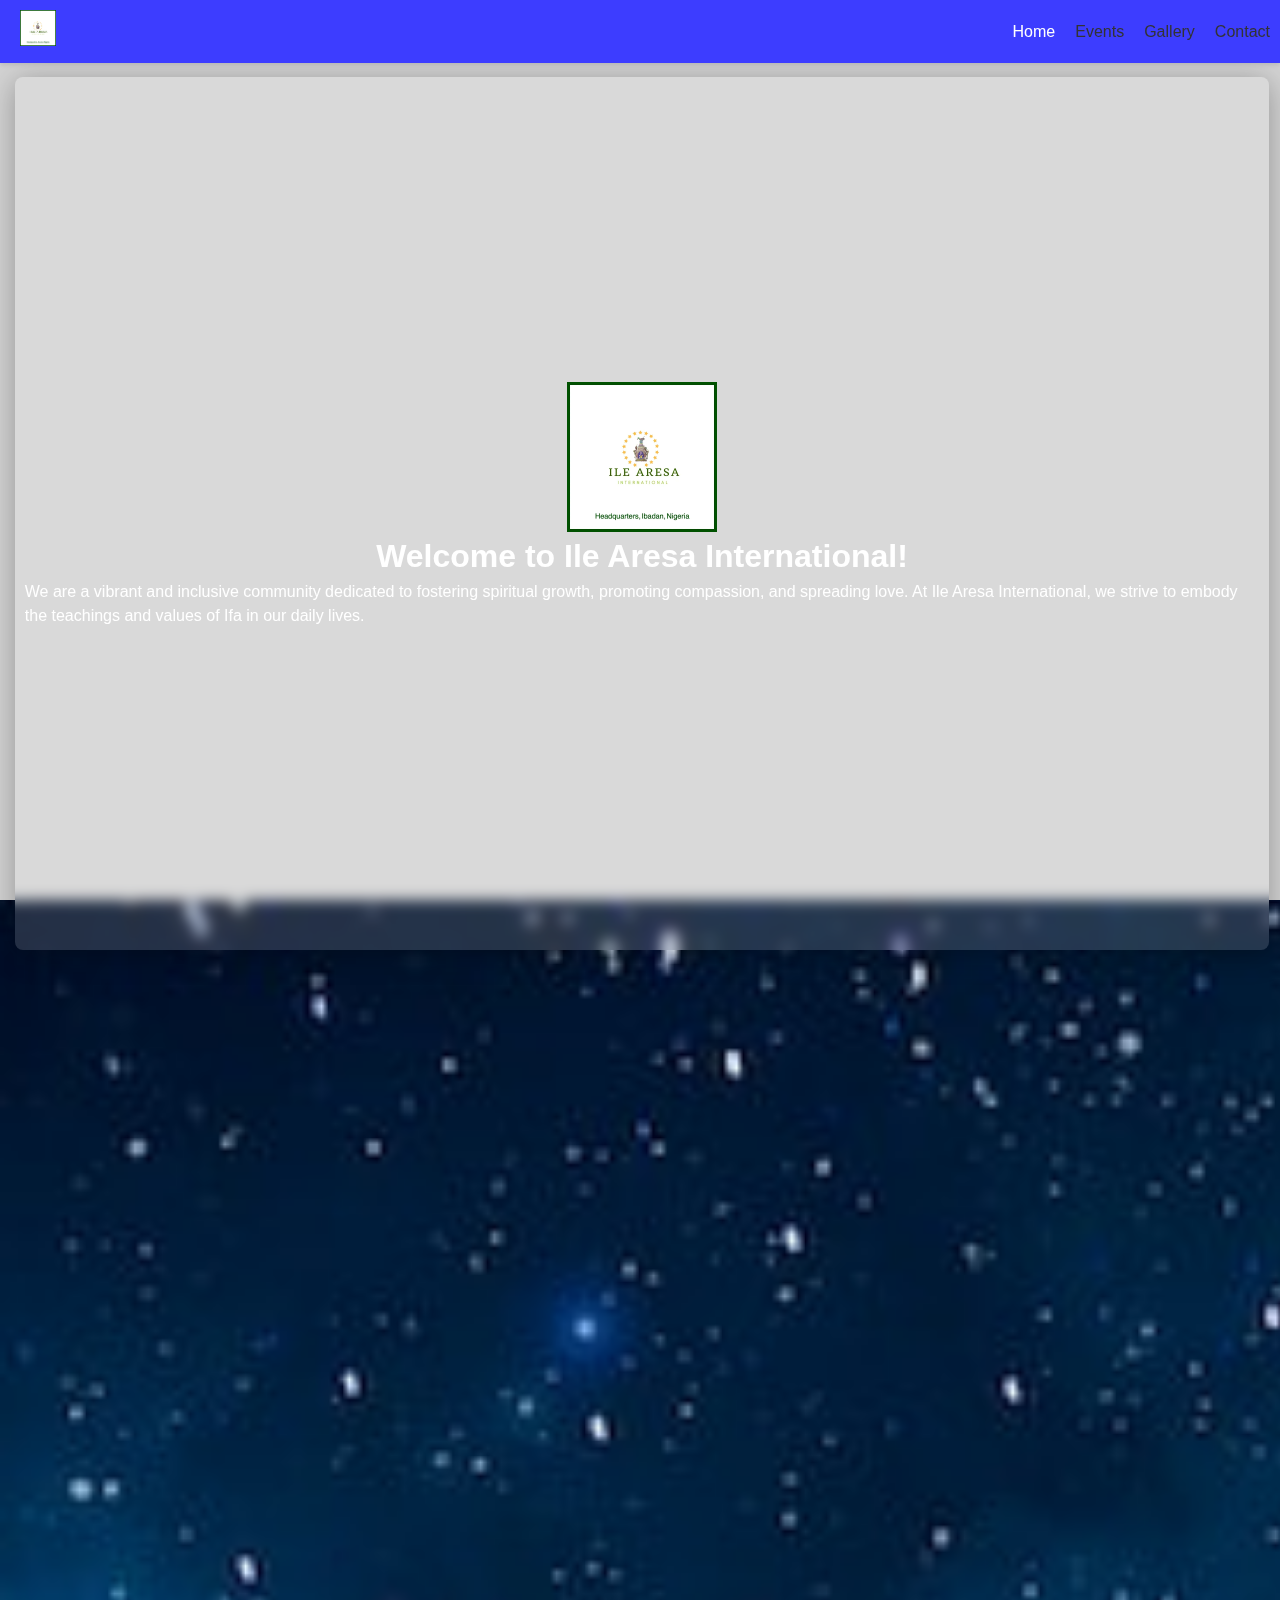
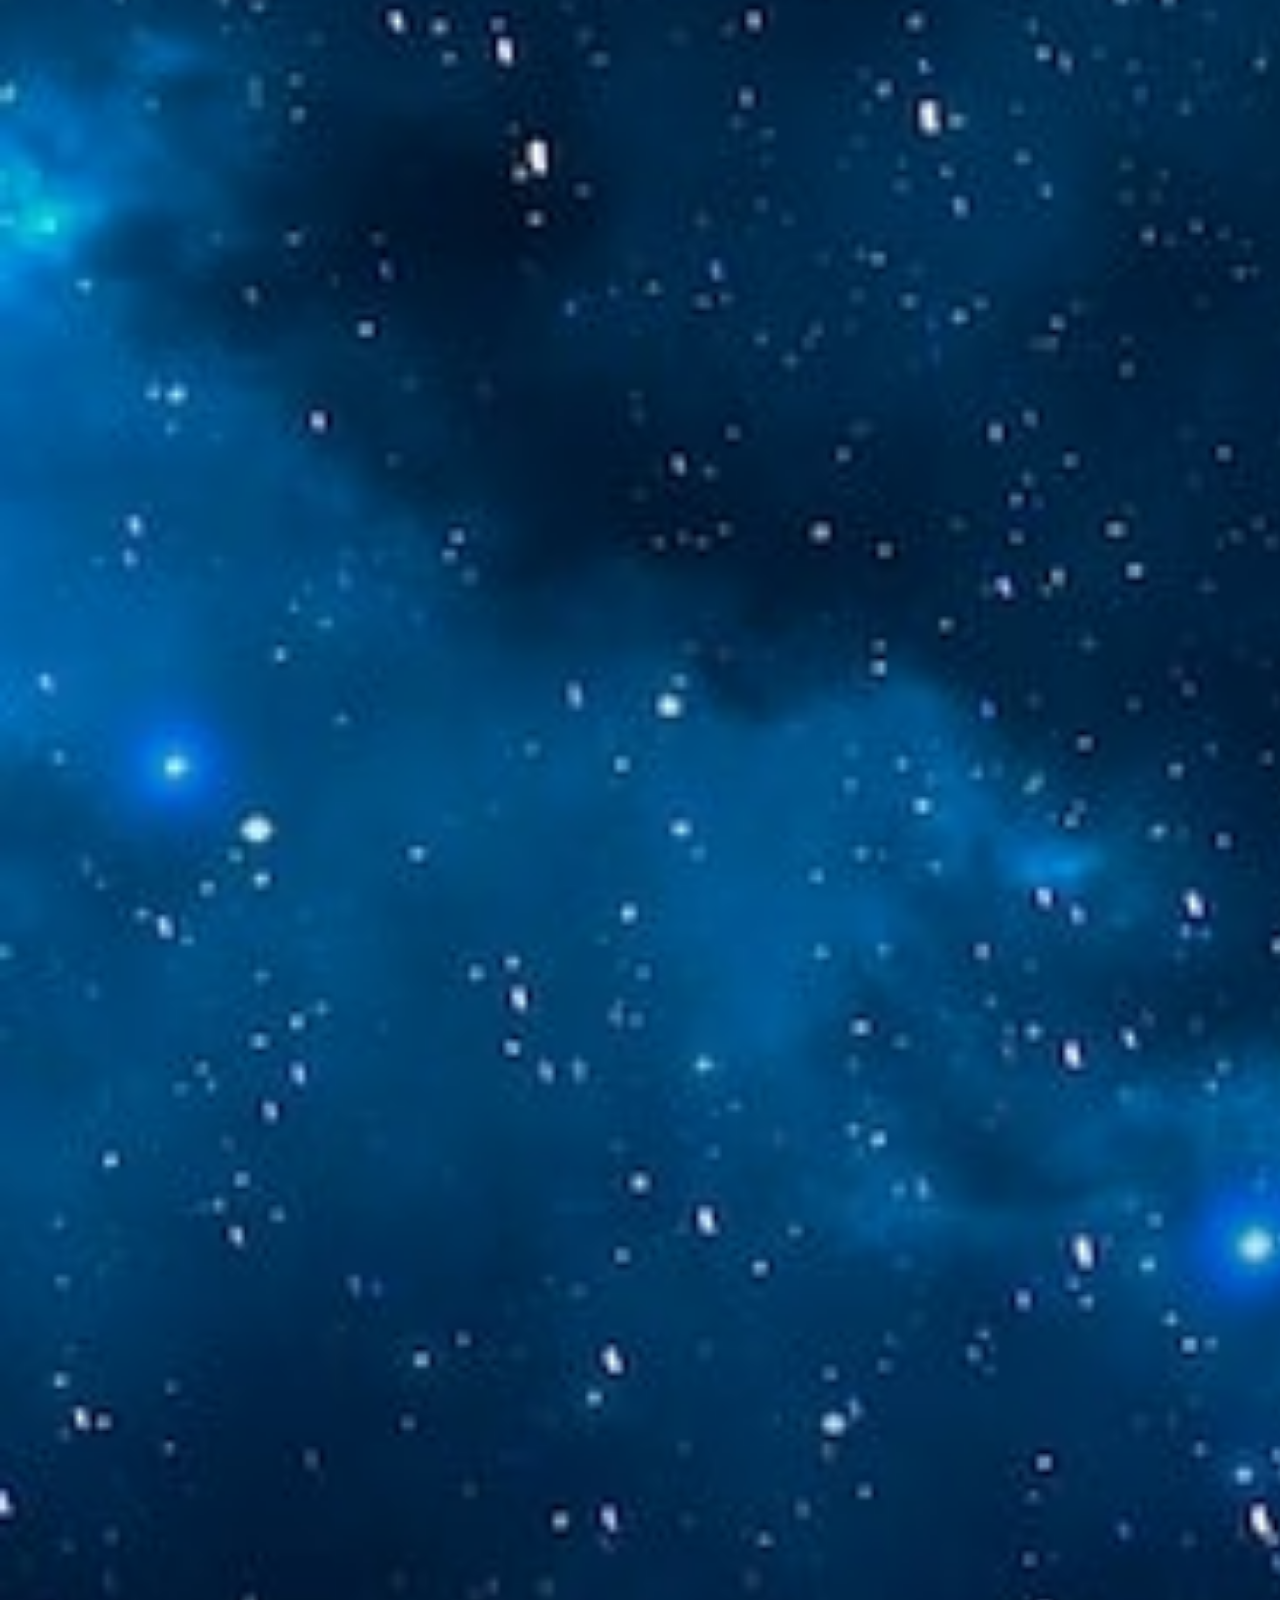
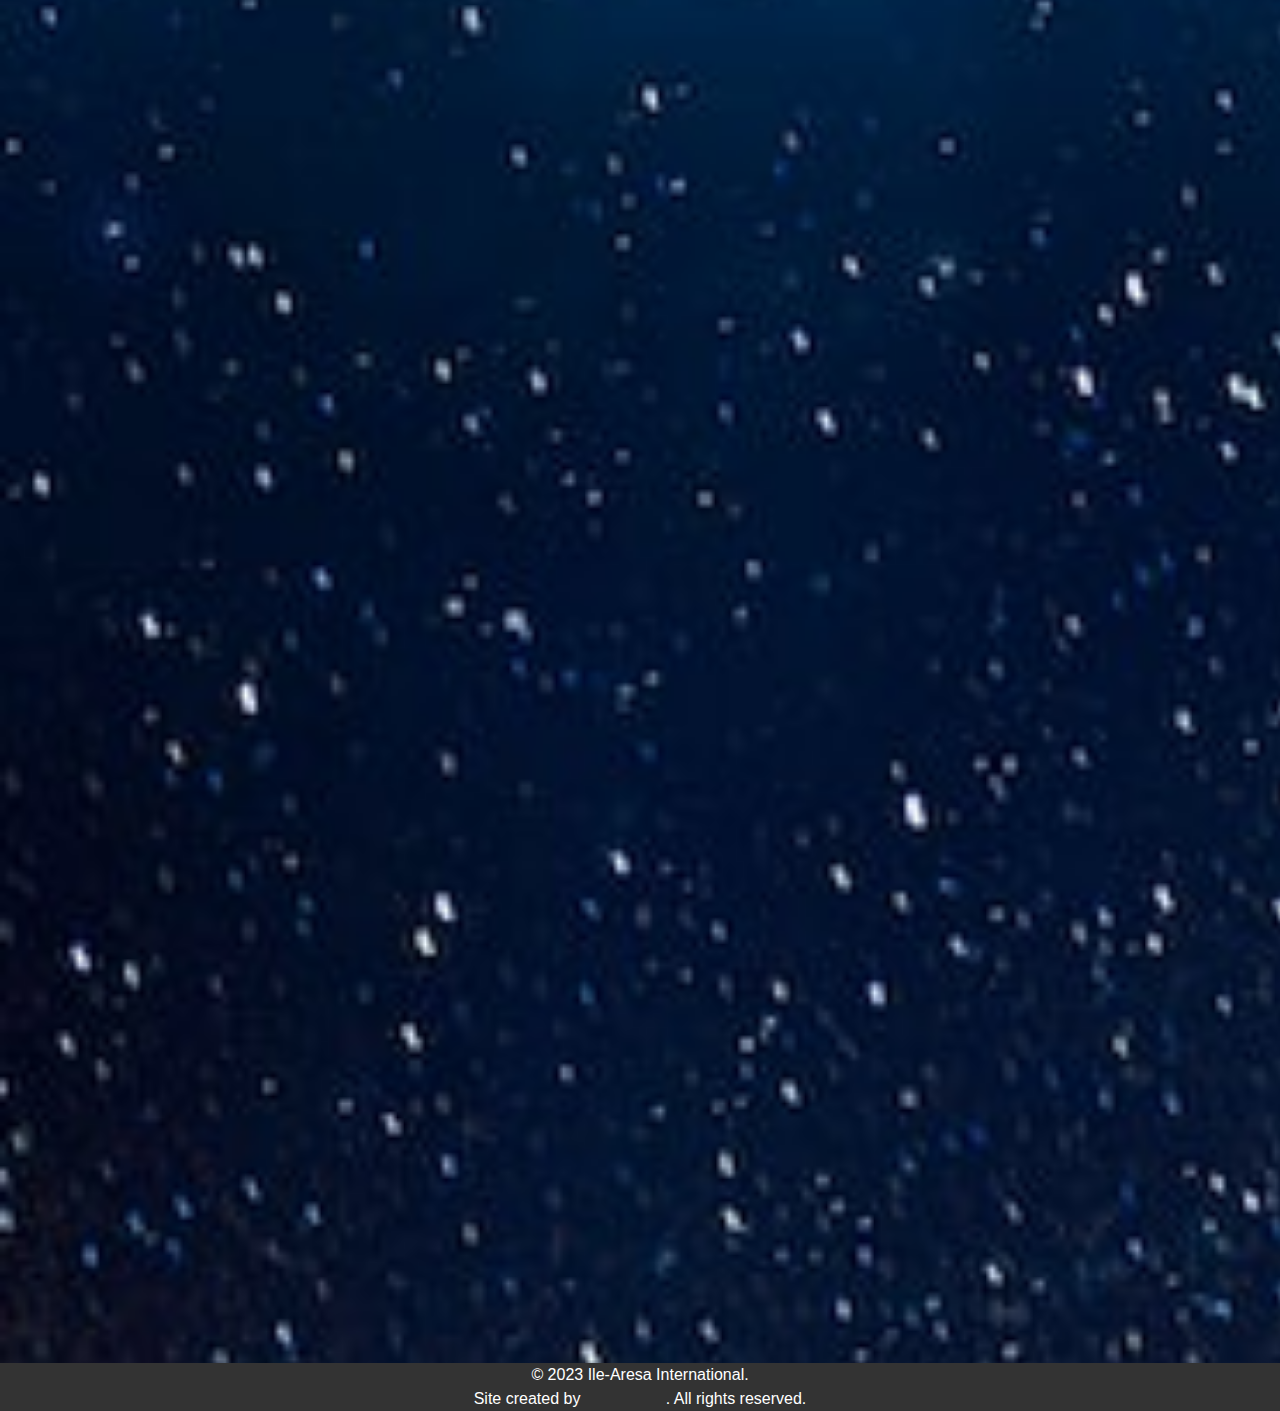
<file: index.html>
<!DOCTYPE html>
<html lang="en">
<head>
    <meta charset="UTF-8">
    <meta http-equiv="X-UA-Compatible" content="IE=edge">
    <meta name="viewport" content="width=device-width, initial-scale=1.0">
    <meta name="description" content="Welcome to Ile Aresa International Official website homempage, we are dedicated to sharing knowledge and spiritual guidance rooted in the acient culture of Yoruba. We learn about the rich history of IFA, discover divination practices and connect with our community of practitioners. We are also  a devoted organization promoting Yoruba culture and traditions. Immerse yourself in the rich heritage through our online presence. Embrace the sacred teachings of IFA and embark on a transformative spiritual journey">
    <meta name="keywords" content="Ile Aresa International, Ile Aresa, Ariyo Aresa, ariyoaresa, Olatunji Aresa, Yoruba culture, tradition, religious organization, online presence, heritage promotion">
    <meta name="author" content="Ile Aresa International">
    <meta name="robots" content="index, follow">
    <meta name="og:title" property="og:title" content="Ile Aresa International - Home of Culture and Tradition">
    <meta name="og:description" property="og:description" content="Explore the digital initiatives of Ile Aresa International, a dedicated organization fostering Yoruba culture and traditions. Join us in preserving and celebrating our rich heritage.">
    <meta name="og:image" property="og:image" content="https://ariyoaresa.me/ile-aresa/logo.jpg">
    <meta name="og:url" property="og:url" content="https://ariyoaresa.me/ile-aresa">
    <meta name="og:type" property="og:type" content="website">
    <meta name="twitter:card" content="summary_large_image">
    <meta name="twitter:title" content="Ile Aresa International - Home of Culture and Tradition">
    <meta name="twitter:description" content="Explore the digital initiatives of Ile Aresa International, a dedicated organization fostering Yoruba culture and traditions. Join us in preserving and celebrating our rich heritage.">
    <meta name="twitter:image" content="https://ariyoaresa.me/ile-aresa/logo.jpg">
    <title>Ile-Aresa - Home of Culture and Tradition</title>
    <link rel="shortcut icon" href="logo.jpg" type="image/x-icon">
    <link href="https://unpkg.com/aos@2.3.1/dist/aos.css" rel="stylesheet">
    <link rel="stylesheet" href="style.css">
    
</head>
<body>
  <span class="loader"><div id="load"></div></span>
  <header>
    <ul><li><a href="index.html"><img src="logo.jpg" alt="logo"></a></li></ul>
    <nav>
      <ul id="nav">
        <li><a href="" id="active">Home</a></li>
        <li><a href="ilearesa events.html">Events</a></li>
        <li><a href="ilearesa gallery.html">Gallery</a></li>
        <li><a href="ilearesa contact.html">Contact</a></li>
        <li id="close"><a onclick="clse()">Close Menu</a></li>
      </ul>
    </nav>
    <img src="svg/more.png" id="open" onclick="opn()">
  </header>
      <main>
        <div id="scroll">
         <section><div id="topic" data-aos="zoom-in">
          <img src="logo.jpg" alt="Ile-Aresa Logo">
      <h1>Welcome to Ile Aresa International!</h1>

      <p>We are a vibrant and inclusive community dedicated to fostering spiritual growth, promoting compassion, and spreading love. At Ile Aresa International, we strive to embody the teachings and values of Ifa in our daily lives.</p>
</div>
</section>
<section>
  <div id="beleif" data-aos="zoom-in">
<h3>Our Beliefs:</h3>
<p>As followers of the Yoruba tradition, we believe in Orishas and Ancestors. We embrace the principles of [values], and our faith guides us in navigating life's challenges and finding meaning in every moment. We are committed to deepening our understanding of Orishas and sharing their wisdom with others.</p>
</div>
<div id="event" data-aos="zoom-in">
<h3>Upcoming Events:</h3>
<p>Join us for our upcoming events, where we gather as a community to celebrate, worship, and learn together. From inspiring worship services to enlightening study groups and engaging community service initiatives, our events provide opportunities for spiritual growth and connection. Mark your calendars and come be a part of something greater!</p>
</div>
</section>
<section>
  <div id="inspiration" data-aos="zoom-in">
<h3>Inspiration for Your Journey:</h3>
<p>Explore our website and discover a wealth of inspiring content that will uplift and nourish your soul. Dive into our collection of sacred texts, where you can find timeless wisdom and teachings to guide you on your spiritual journey. Delve into our thought-provoking articles, meditations, and sermons that offer insights into living a purposeful and fulfilling life.</p>
</div>
<div id="engage" data-aos="zoom-in">
<h3>Engage with Our Community:</h3>
<p>At Ile Aresa International, we believe in the power of community. Join us in fellowship and friendship as we support and uplift one another. Whether you are seeking meaningful connections, opportunities for service, or guidance on your spiritual path, our community is here to welcome you with open arms.</p>
</div>
</section>
<section>
  <div id="involve" data-aos="zoom-in">
<h3>Get Involved:</h3>
<p>We invite you to become an active participant in our community. Attend our worship services, join our study groups, or volunteer in our outreach programs. Your unique talents and perspectives are valued, and together, we can make a positive impact in the world around us.</p>
</div>
<div id="connect" data-aos="zoom-in">
<h3>Connect with Us:</h3>
<p>We love staying connected with our members and visitors. Reach out to us with any questions, comments, or inquiries you may have. We are here to listen and support you on your spiritual journey. Connect with us on social media to stay updated on the latest news and events.</p>

<p>We are delighted that you have found your way to our online home. Take your time, explore, and feel the warmth of our community. We hope that Ile Aresa International becomes a sanctuary of inspiration, love, and spiritual growth for you.</p>
</div>
</section>
<section>
  <div id="thanks" data-aos="zoom-in">
<p><b>Thanks for visiting  our website,</b></p>
<p><b>Ile - Aresa International.</b></p>
</div>
</section>
</div>
</main>
<a href="#" id="to-top">^</a>
      <footer>
      <p>&copy; 2023 Ile-Aresa International.</p>
      <p>Site created by <a href="https://ariyoaresa.me" aria-label="Ariyo Aresa's website">Ariyo Aresa</a>. All rights reserved.</p>
      </footer>
    
</body>
<script src="script.js"></script>
<script src="https://unpkg.com/aos@2.3.1/dist/aos.js"></script>
<script>
  AOS.init();
</script>
</html>
</file>
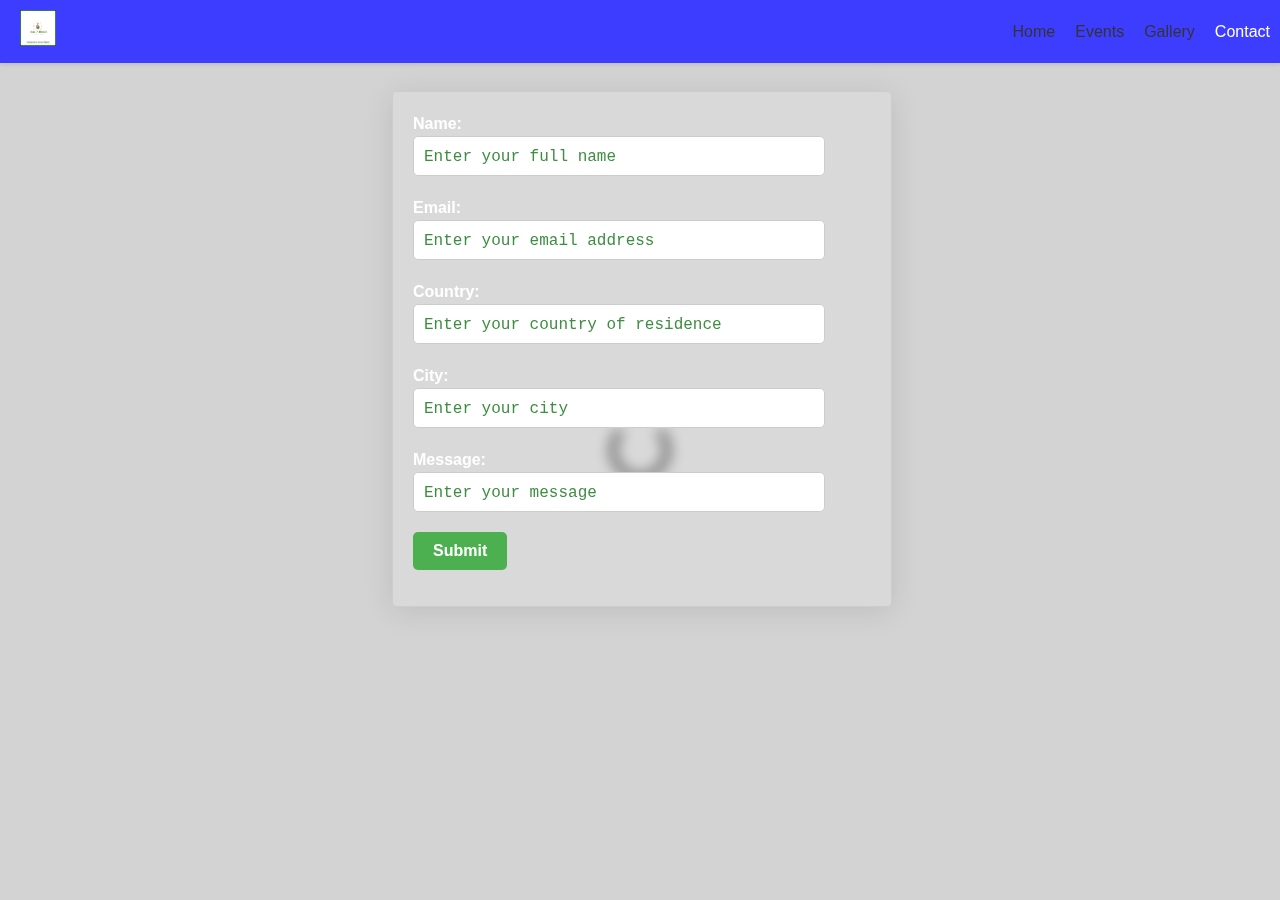
<file: ilearesa contact.html>
<!DOCTYPE html>
<html lang="en">
<head>
    <meta charset="UTF-8">
    <meta http-equiv="X-UA-Compatible" content="IE=edge">
    <meta name="viewport" content="width=device-width, initial-scale=1.0">
    <meta name="description" content="Get in touch with Ile Aresa International">
    <meta name="author" content="Ile Aresa International">
    <meta name="robots" content="index, follow">
    <meta name="og:title" property="og:title" content="Ile Aresa International - Home of Culture and Tradition">
    <meta name="og:description" property="og:description" content="Explore the digital initiatives of Ile Aresa International, a dedicated organization fostering Yoruba culture and traditions. Join us in preserving and celebrating our rich heritage.">
    <meta name="og:image" property="og:image" content="https://ariyoaresa.me/ile-aresa/logo.jpg">
    <meta name="og:url" property="og:url" content="https://ariyoaresa.me/ile-aresa">
    <meta name="og:type" property="og:type" content="website">
    <meta name="twitter:card" content="summary_large_image">
    <meta name="twitter:title" content="Get in touch with Ile Aresa International">
    <meta name="twitter:description" content="Get in touch with Ile Aresa International">
    <meta name="twitter:image" content="https://ariyoaresa.me/ile-aresa/logo.jpg">
    <link rel="shortcut icon" href="logo.jpg" type="image/x-icon">
    <link rel="stylesheet" href="style.css">
    <title>Ile-Aresa - Contact Us</title>
</head>
<body>
  <span class="loader"><div id="load"></div></span>
  <header>
    <li><a href="index.html"><img src="logo.jpg" alt="logo"></a></li>
    <nav>
      <ul id="nav">
        <li><a href="index.html">Home</a></li>
        <li><a href="ilearesa events.html">Events</a></li>
        <li><a href="ilearesa gallery.html">Gallery</a></li>
        <li><a href="ilearesa contact.html" id="active">Contact</a></li>
        <li id="close"><a onclick="clse()">Close Menu</a></li>
      </ul>
    </nav>
    <img src="svg/more.png" id="open" onclick="opn()">
  </header>
      <main>
        <h3>To contact Ile-Aresa International, fill the form below</h3>
        <form>
          <p><label>Name: <input type="text" placeholder="Enter your full name" required></label></p>
          <p><label>Email: <input type="email" placeholder="Enter your email address" required></label></p>
          <p><label>Country: <input type="text" placeholder="Enter your country of residence" required></label></p>
          <p><label>City: <input type="text" placeholder="Enter your city" required></label></p>
          <p><label>Message: <input type="text" placeholder="Enter your message" required></label></p>
          <p><input type="submit"></p>
        </form>
        <h2>Contact us  at <a href="mailto:ilearesaintl@gmail.com">ilearesaintl@gmail.com </a>or call <a href="tel:08055062615">08055062615</a></h2>
      </main>
      <a href="#" id="to-top">^</a>
      <footer>
      <p>&copy; 2023 Ile-Aresa International.</p>
      <p>Site created by <a href="https://ariyoaresa.me" aria-label="Ariyo Aresa's website">Ariyo Aresa</a>. All rights reserved.</p>
      </footer>
    
</body>
<script src="script.js"></script>
</html>
</file>
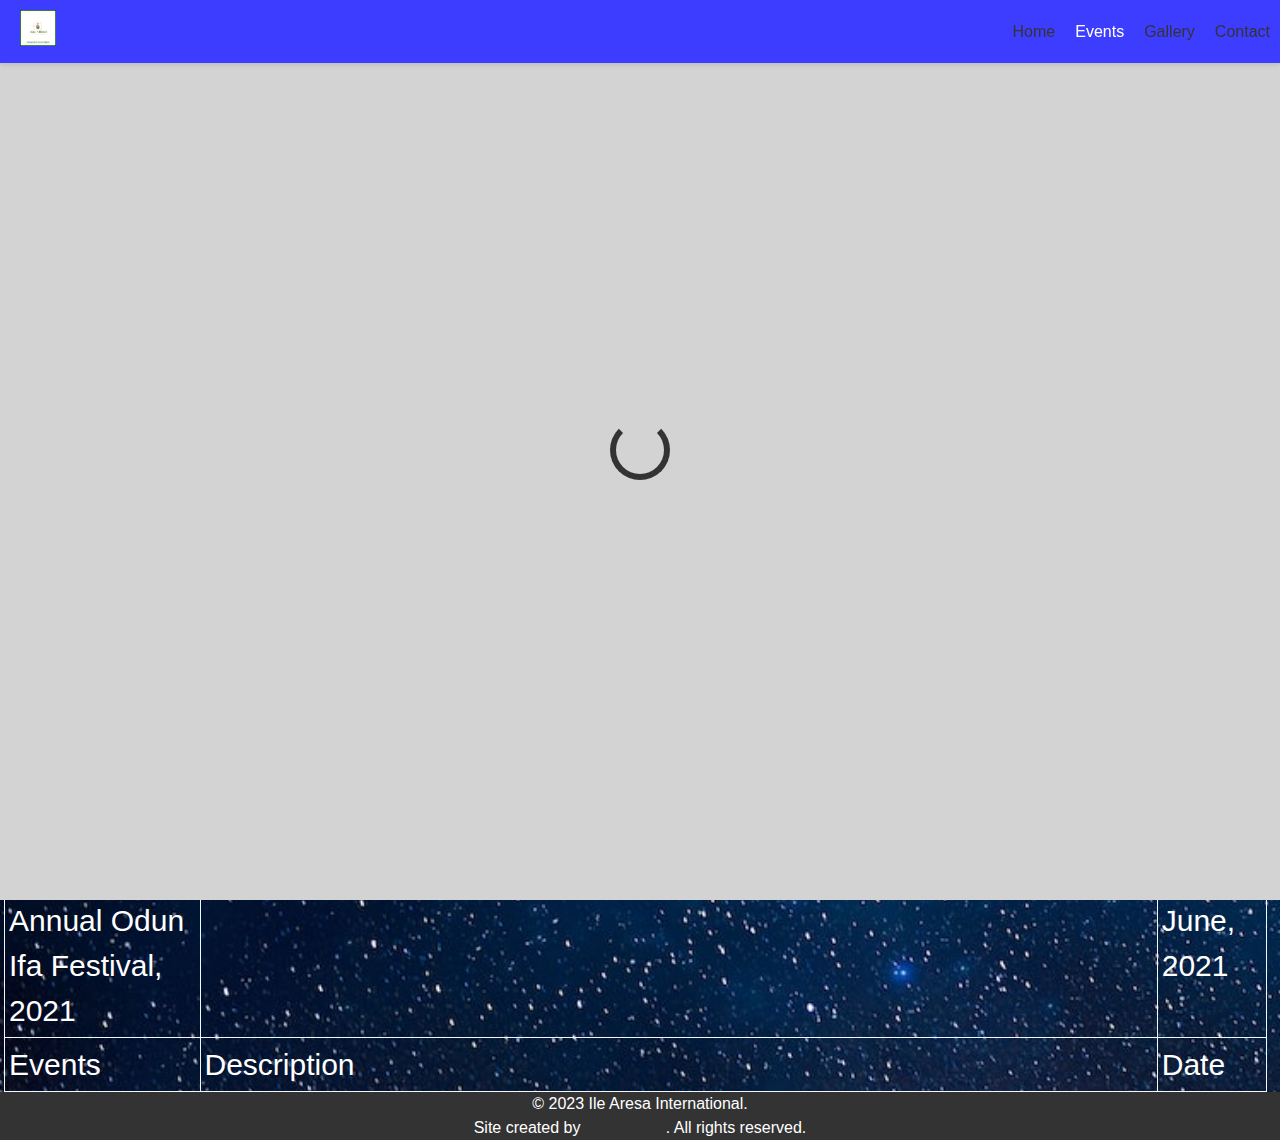
<file: ilearesa events.html>
<!DOCTYPE html>
<html lang="en">
<head>
    <meta charset="UTF-8">
    <meta http-equiv="X-UA-Compatible" content="IE=edge">
    <meta name="viewport" content="width=device-width, initial-scale=1.0">
    <meta name="description" content="Ile Aresa International Events, check past and upcoming events here">
    <meta name="keywords" content="Ile Aresa International, Ile Aresa, Ariyo Aresa, ariyoaresa, Olatunji Aresa, Yoruba culture, tradition, religious organization, online presence, heritage promotion">
    <meta name="author" content="Ile Aresa International">
    <meta name="robots" content="index, follow">
    <meta name="og:title" property="og:title" content="Ile Aresa International - Promoting Yoruba Culture and Tradition">
    <meta name="og:description" property="og:description" content="Explore the digital initiatives of Ile Aresa International, a dedicated organization fostering Yoruba culture and traditions. Join us in preserving and celebrating our rich heritage.">
    <meta name="og:image" property="og:image" content="https://ariyoaresa.me/ile-aresa/logo.jpg">
    <meta name="og:url" property="og:url" content="https://ariyoaresa.me/ile-aresa">
    <meta name="og:type" property="og:type" content="website">
    <meta name="twitter:card" content="summary_large_image">
    <meta name="twitter:title" content="Ile Aresa International - Home of Culture and Tradition">
    <meta name="twitter:description" content="Explore the digital initiatives of Ile Aresa International, a dedicated organization fostering Yoruba culture and traditions. Join us in preserving and celebrating our rich heritage.">
    <meta name="twitter:image" content="https://ariyoaresa.me/ile-aresa/logo.jpg">
    <title>Ile-Aresa - Events</title>
    <link rel="shortcut icon" href="logo.jpg" type="image/x-icon">
    <link rel="stylesheet" href="style.css">
    <style>
      table {
        margin-top : 6px;
        border: 1px solid aliceblue;
        border-collapse: collapse;
        max-width: 99%;
      }
      td, th {
        color: #fff;
        font-family: 'Segoe UI', Tahoma, Geneva, Verdana, sans-serif;
        text-align: left;
        font-size: 30px;
        border: 1px solid aliceblue;
        padding: 4px;
        vertical-align: top;
      }
    </style>
</head>
<body>
  <span class="loader"><div id="load"></div></span>
    <header>
        <li><a href="index.html"><img src="logo.jpg" alt="logo"></a></li>
        <nav>
          <ul id="nav">
            <li><a href="index.html">Home</a></li>
            <li><a href="ilearesa events.html" id="active">Events</a></li>
            <li><a href="ilearesa gallery.html">Gallery</a></li>
            <li><a href="ilearesa contact.html">Contact</a></li>
            <li id="close"><a onclick="clse()">Close Menu</a></li>
          </ul>
        </nav>
        <img src="svg/more.png" id="open" onclick="opn()">
      </header>
      <main>
        <table>
          <tr>
          <th>Events</th>
          <th>Description</th>
          <th>Date</th>
        </tr>
        <tr>
          <td>Ile - Aresa Annual Odun Ifa Festival, 2023</td>
          <td><p>The Ifa festival is an annual religious celebration that holds significant cultural and spiritual importance among the Yoruba people of Nigeria and other parts of West Africa. Ifa is a traditional African religion centered around the worship of Ifa, the deity of wisdom, divination, and destiny.</p>
            <p>The festival is usually held in the month of June and spans several days, bringing together devotees, priests, community members, and visitors to honor and pay homage to Ifa. The festival is characterized by a series of rituals, ceremonies, processions, prayers, dances, and performances that showcase the rich traditions and beliefs of the Yoruba people.</p></td>
          <td>23-25 June, 2023</td>
        </tr>
        <tr>
          <td>Ile - Aresa Annual Odun Ifa Festival, 2022</td>
          <td>Description</td>
          <td>24-26 June, 2022</td>
        </tr>
        <tr>
          <td>Ile - Aresa Annual Odun Ifa Festival, 2021</td>
          <td>Description</td>
          <td>25-27 June, 2021</td>
        </tr>
        <tr>
          <td>Events</td>
          <td>Description</td>
          <td>Date</td>
        </tr>
        </table>
      </main>
      <a href="#" id="to-top">^</a>
      <footer>
        <p>&copy; 2023 Ile Aresa International.</p>
      <p>Site created by <a href="https://ariyoaresa.me" aria-label="Ariyo Aresa's website">Ariyo Aresa</a>. All rights reserved.</p>
      </footer>
    
</body>
<script src="script.js"></script>
</html>
</file>
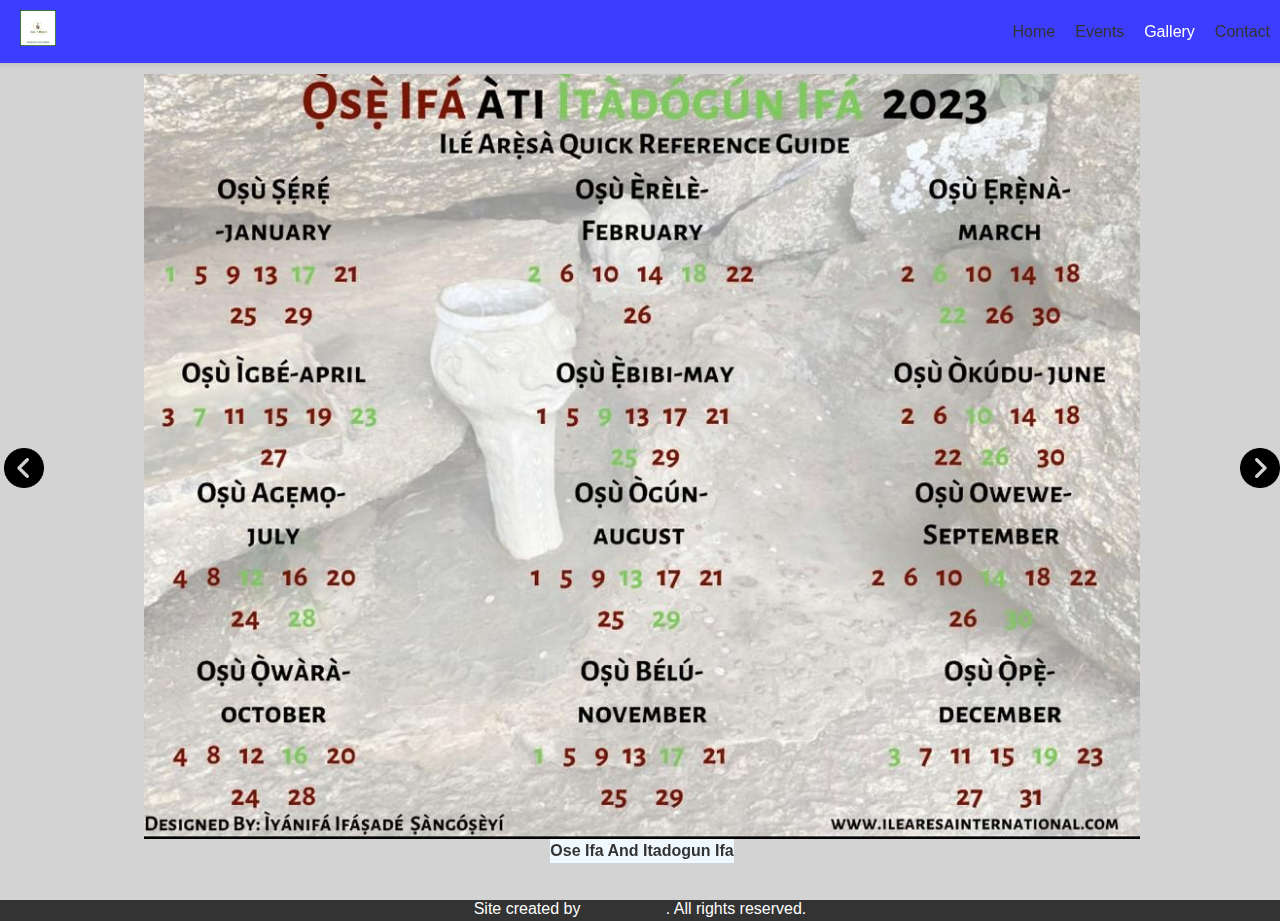
<file: ilearesa gallery.html>
<!DOCTYPE html>
<html lang="en">
<head>
    <meta charset="UTF-8">
    <meta http-equiv="X-UA-Compatible" content="IE=edge">
    <meta name="viewport" content="width=device-width, initial-scale=1.0">
    <meta name="description" content="Photos from Ile Aresa International, check our gallery here">
    <title>Ile Aresa - Gallery</title>
    <link rel="shortcut icon" href="logo.jpg" type="image/x-icon">
    <link rel="stylesheet" href="style.css">
</head>
<body>
  <span class="loader"><div id="load"></div></span>
    <header>
        <li><a href="index.html"><img src="logo.jpg" alt="logo"></a></li>
        <nav>
          <ul id="nav">
            <li><a href="index.html">Home</a></li>
            <li><a href="ilearesa events.html">Events</a></li>
            <li><a href="ilearesa gallery.html" id="active">Gallery</a></li>
            <li><a href="ilearesa contact.html">Contact</a></li>
            <li id="close"><a onclick="clse()">Close Menu</a></li>
          </ul>
        </nav>
        <img src="svg/more.png" id="open" onclick="opn()">
      </header>
      <main>
        <div class="carousel-container">
            <div class="carousel">
              <div class="carousel-item">
                <img src="gallery/ose ifa.jpeg" alt="Ose Ifa and Itadogun Ifa">
                <div class="caption">Ose Ifa and Itadogun ifa</div>
              </div>
              <div class="carousel-item">
                <img src="gallery/image 1.png" alt="Olúwo Chief Arẹ̀sà">
                <div class="caption">Olúwo Chief Arẹ̀sà</div>
              </div>
              <div class="carousel-item">
                <img src="gallery/image 2.png" alt="Olúwo Chief Arẹ̀sà praying">
                <div class="caption">Olúwo Chief Arẹ̀sà praying</div>
              </div>
              <div class="carousel-item">
                <img src="gallery/image 3.png" alt="Olúwo Chief Arẹ̀sà and his colleagues">
                <div class="caption">Olúwo Chief Arẹ̀sà and his colleagues</div>
              </div>
              <div class="carousel-item">
                <img src="gallery/image 4.png" alt="Olúwo Chief Arẹ̀sà perfoming a ritual">
                <div class="caption">Olúwo Chief Arẹ̀sà perfoming a ritual</div>
              </div>
              <div class="carousel-item">
                <img src="gallery/image 5.png" alt="Olúwo Chief Arẹ̀sà">
                <div class="caption">Olúwo Chief Arẹ̀sà</div>
              </div>
              <div class="carousel-item">
                <img src="gallery/image 6.png" alt="Olúwo Chief Arẹ̀sà">
                <div class="caption">Olúwo Chief Arẹ̀sà</div>
              </div>
              <div class="carousel-item">
                <img src="gallery/image 7.png" alt="Olúwo Chief Arẹ̀sà">
                <div class="caption">Olúwo Chief Arẹ̀sà</div>
              </div>
              <div class="carousel-item">
                <img src="gallery/image 8.png" alt="Olúwo Chief Arẹ̀sà Chanting Ifá">
                <div class="caption">Olúwo Chief Arẹ̀sà Chanting Ifá</div>
              </div>
              <div class="carousel-item">
                <img src="gallery/image 9.png" alt="Drummers During Ilé Arèsà Annual Ifá Festival">
                <div class="caption">Drummers During Ilé Arèsà Annual Ifá Festival</div>
              </div>
              <div class="carousel-item">
                <img src="gallery/image 10.png" alt="Olúwo Chief Arẹ̀sà Completing an Ìdáfá">
                <div class="caption">Olúwo Chief Arẹ̀sà Completing an Ìdáfá</div>
              </div>
              <div class="carousel-item">
                <img src="gallery/image 11.png" alt="Initiation at Ilé Arèsà">
                <div class="caption">Initiation at Ilé Arèsà</div>
              </div>
              <div class="carousel-item">
                <img src="gallery/image 12.png" alt="Olúwo Chief Arẹ̀sà Completing an Ìdáfá">
                <div class="caption">Olúwo Chief Arẹ̀sà Completing an Ìdáfá</div>
              </div>
            </div>
            <div class="carousel-arrows">
              <img src="svg/next.png" alt="previous" class="arrow arrow-left">
              <img src="svg/next.png" alt="next" class="arrow arrow-right">
            </div>
        </div>
      </main>
      <footer>
        <p>&copy; 2023 Ile Aresa International.</p>
      <p>Site created by <a href="https://ariyoaresa.me" aria-label="Ariyo Aresa's website">Ariyo Aresa</a>. All rights reserved.</p>
      </footer>
    
</body>
<script src="script.js"></script>
<!--For the image carousel-->
<script>
    document.addEventListener("DOMContentLoaded", function () {
  const carousel = document.querySelector(".carousel");
  const items = carousel.querySelectorAll(".carousel-item");
  const arrowLeft = document.querySelector(".arrow-left");
  const arrowRight = document.querySelector(".arrow-right");
  let currentIndex = 0;
  let touchStartX = 0;
  let touchEndX = 0;
  const minSwipeDistance = 50;

  function showSlide(index) {
    items.forEach(function (item) {
      item.style.transform = `translateX(-${index * 100}%)`;
    });
  }

  function slideToNext() {
    currentIndex = (currentIndex + 1) % items.length;
    showSlide(currentIndex);
  }

  function slideToPrevious() {
    currentIndex = (currentIndex - 1 + items.length) % items.length;
    showSlide(currentIndex);
  }

  arrowLeft.addEventListener("click", slideToPrevious);
  arrowRight.addEventListener("click", slideToNext);

  document.addEventListener("keydown", function (event) {
    if (event.key === "ArrowLeft") {
      slideToPrevious();
    } else if (event.key === "ArrowRight") {
      slideToNext();
    }
  });

  carousel.addEventListener("touchstart", function (event) {
    touchStartX = event.touches[0].clientX;
  });

  carousel.addEventListener("touchend", function (event) {
    touchEndX = event.changedTouches[0].clientX;
    handleSwipe();
  });

  function handleSwipe() {
    const swipeDistance = touchEndX - touchStartX;
    if (swipeDistance > minSwipeDistance) {
      slideToPrevious();
    } else if (swipeDistance < -minSwipeDistance) {
      slideToNext();
    }
  }
});
</script>
</html>
</file>
<file: style.css>
* {
    margin: 0;
    padding: 0;
    box-sizing: border-box;
}
html{
  scroll-behavior: smooth;

}
a{
    text-decoration: none;
    color: #333;
}
body {
    font-family: Arial, sans-serif;
    font-size: 16px;
    line-height: 1.5;
    background-image: url(star\ background.jpg);
    background-size: cover;
    color: #fff;
}
header {
  display: flex;
  justify-content: space-between;
  min-width: 100%;
  align-items: center;
  background-color: rgb(61, 61, 255);
  box-shadow: 0 2px 4px rgba(0, 0, 0, 0.1);
  padding: 10px;
  list-style: none;
  position: sticky;
  top: 0;
  z-index: 3;
}
header li a  img{
  max-width: 36px;
  margin-left: 10px;
}
::-webkit-scrollbar{
  width: 12px;
}
::-webkit-scrollbar-track{
  background: white;
  border: solid .1px #333;
  border-radius: 6px;
}
::-webkit-scrollbar-thumb{
  background: linear-gradient(green,transparent,blue);
  border-radius: 6px;
}
::-webkit-scrollbar-thumb:hover{
  background: linear-gradient(blue,transparent,green);
}
span{
  position: fixed;
  top: 0;
  width: 100%;
  height: 100%;
  background-color: lightgray;
  display: flex;
  justify-content: center;
  align-items: center;
}
#load{
  width: 60px;
  height: 60px;
  border: solid 6px #333;
  border-radius: 100%;
  border-top: solid 6px transparent;
  animation: loading 1s infinite;
}
@keyframes loading {
  0%{
    transform: rotate(0deg);
  }
  100%{
    transform: rotate(360deg);
  }
}
.disappear{
  animation: vanish .5s forwards;
}
@keyframes vanish {
  100%{
    opacity: 0;
    visibility: hidden;
  }
}
main{
  margin-left: 4px;
  animation: loaded .75s;
}
@keyframes loaded {
  from{
    opacity: 0;
    transform: translateY(10px);
  }
  to{
    opacity: 1;
    transform: translateY(0);
  }
}
main h1{
  text-align: center;
}
section{
  height: 100vh;
  display: flex;
  grid-template-columns: repeat(2, 1fr);
  justify-content: center;
  scroll-snap-align: center;
  padding: 5px;
}
section div{
  display: flex;
  flex-direction: column;
  justify-content: center;
  align-items: center;
  width: 90%;
  height: 90%;
  background: rgba(255, 255, 255, 0.14);
  box-shadow: 0 4px 30px rgba(0, 0, 0, 0.3);
  backdrop-filter: blur(6.9px);
  -webkit-backdrop-filter: blur(6.9px);
  padding: 10px;
  border-radius: 8px;
}
#topic, #thanks{
  display: flex;
  align-items: center;
  width: 98vw;
  height: 97vh;
  margin: auto;
}
#topic img{
  width: 150px;
}
nav ul {
  display: flex;
  list-style: none;
  z-index: 2;
}
nav ul li a {
  margin-left: 20px;
  color: #333;
  text-decoration: none;
}
nav ul li a:hover{
  text-decoration: underline;
  color: rgb(207, 204, 200);
}
p{
  margin-bottom: 1rem;
}
#active{
  color: #fff
}
#open {
  display: none;
}
#close{
  display: none;
}
.carousel-container {
  position: relative;
}
.carousel {
  display: flex;
  overflow: hidden;
}

.carousel-item {
  display: flex;
  flex: 0 0 100%;
  flex-direction: column;
  transition: transform 0.3s ease-in-out;
  height: 90vh;
  background-size: cover;
  justify-content: center;
  align-items: center;
  width: 100vw;
}

.carousel-item img {
  width: auto;
  height: 85vh;
  pointer-events: none;
}

.caption {
  text-align: center;
  color: #333;
  background-color: aliceblue;
  font-weight: bold;
  text-transform: capitalize;
}

.carousel-arrows {
  position: absolute;
  top: 50%;
  transform: translateY(-50%);
  display: flex;
  justify-content: space-between;
  width: 100%;
}

.arrow {
  font-size: 24px;
  cursor: pointer;
  height: 40px;
}

.arrow:hover{
  background-color: #fff;
  color: white;
}
.arrow-left {
  transform: rotate(180deg);
}
form {
  max-width: 500px;
  margin: 0 auto;
  padding: 20px;
  border: 1px solid #ccc;
  border-radius: 5px;
  background: rgba(255, 255, 255, 0.14);
  box-shadow: 0 4px 30px rgba(0, 0, 0, 0.1);
  backdrop-filter: blur(6.9px);
  -webkit-backdrop-filter: blur(6.9px);
}

form label {
  display: block;
  font-size: 16px;
  font-weight: bold;
  margin-bottom: 10px;
  color: #fff;
}
form input::placeholder{
  color: #3e8e41;
  font-family: 'Courier New', Courier, monospace;
}
form input[type="email"],
form input[type="password"],
form input[type="text"] {
  display: block;
  width: 90%;
  padding: 10px;
  font-size: 16px;
  border: 1px solid #ccc;
  border-radius: 5px;
  margin-bottom: 20px;
}

form input[type="submit"] {
  background-color: #4caf50;
  color: #fff;
  font-size: 16px;
  font-weight: bold;
  border: none;
  border-radius: 5px;
  padding: 10px 20px;
  cursor: pointer;
}

form input[type="submit"]:hover {
  background-color: #3e8e41;
}
footer{
  text-align: center;
  background-color: #333;
  color: white;
}
footer p{
  margin: auto;
}
h3{
  text-decoration: underline;
}
#to-top{
  position: fixed;
  bottom: 16px;
  right: 32px;
  width: 50px;
  height: 50px;
  background-color: rgb(235, 235, 235);
  display: none;
  justify-content: center;
  align-items: center;
  font-size: 30px;
  border-radius: 50%;
  text-decoration: none;
  color: #333;
}
@media(max-width:790px) {
  nav ul{
    display: flex;
    flex-direction: column;
    position: fixed;
    top: -2000px;
    left: 0%;
    transition: .5s;
    justify-content: center;
    align-items: center;
    background-color: rgb(133, 133, 240); 
    text-align: center;
    width: 100vw;
    height: 100vh;
  }
  nav ul li {
    color: whitesmoke;
    padding: 40px;
  }
  nav ul li a {
    color: white;
    font-size: 24px;
    cursor: pointer;
  }
  section{
    flex-direction: column;
  }
  #topic, #thanks{
    display: flex;
    align-items: center;
    width: 100%;
    height: 100%;
  }
  section div{
    display: flex;
    justify-content: center;
    width: 100%;
  }
  #open {
    display: block;
    width: 18px;
    cursor: pointer;
  }
  #close{
    display: block;
    cursor: pointer;
  }
  .carousel-item img{
    width: 90%;
    object-fit: contain;
  }
}
</file>
